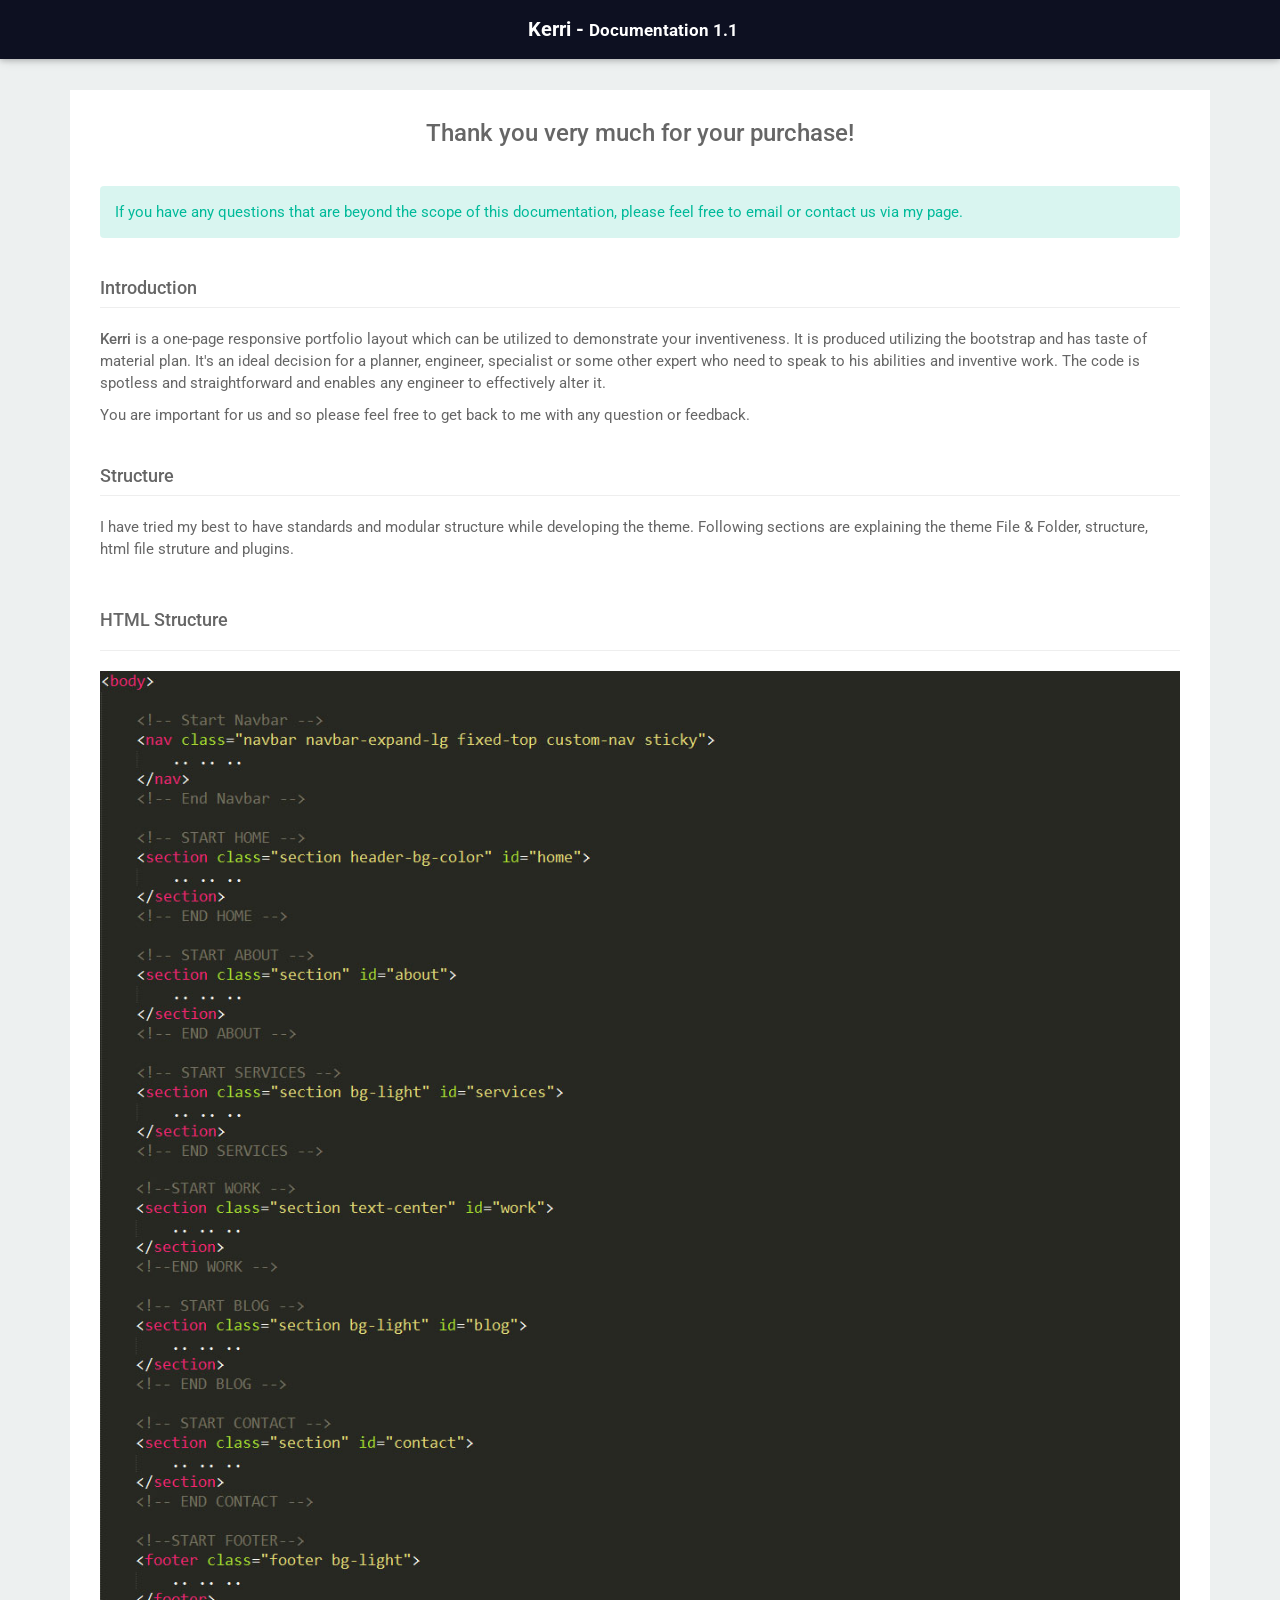
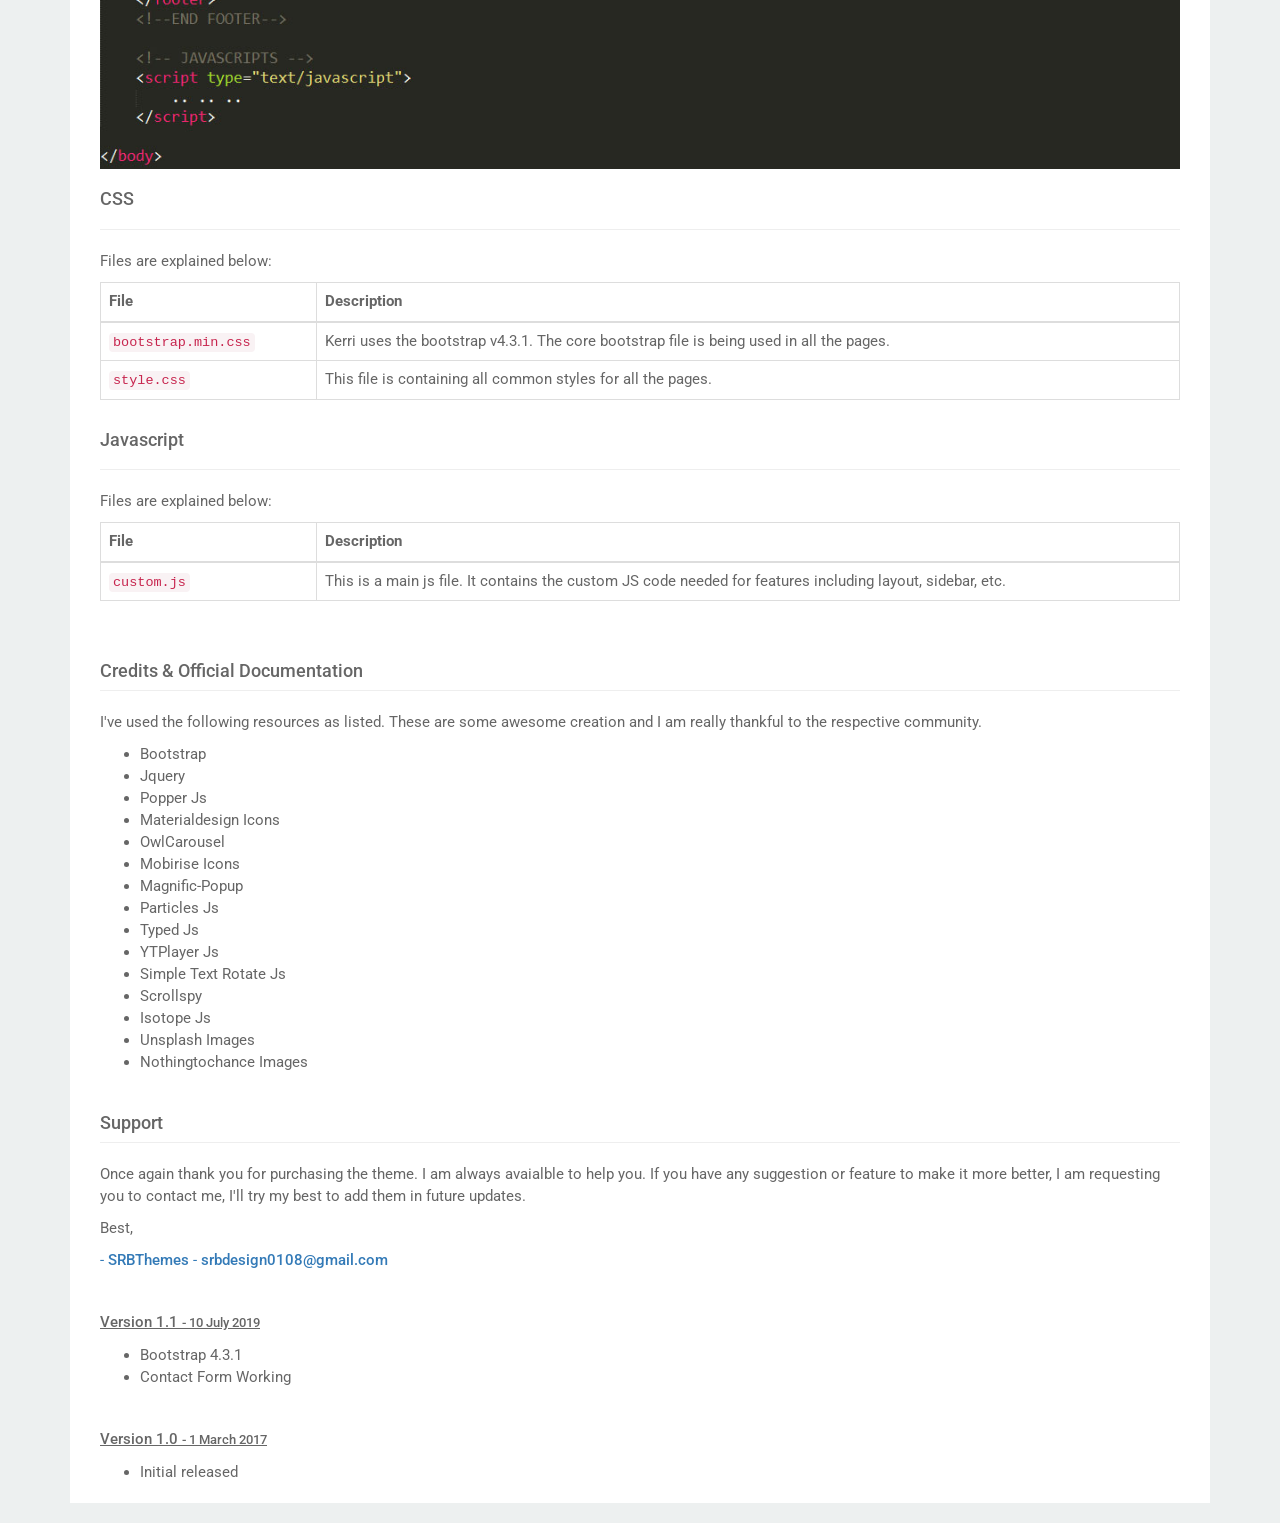
<file: Documentation/index.html>
<!DOCTYPE html>
<html lang="en">

	<head>
	    <!-- META -->
	    <meta charset="utf-8">
	    <meta http-equiv="X-UA-Compatible" content="IE=edge">
	    <meta name="viewport" content="width=device-width, initial-scale=1">
	    <meta name="description" content="">
	    <meta name="keywords" content="resume, cv, portfolio, personal, developer, matola,personal resume, onepage, clean, modern">
	    <meta name="author" content="Kerri Theme">

	    <!-- PAGE TITLE -->
	    <title>Kerri | Responsive Bootstrap 4 Personal Template</title>

	    <!-- Google-Fonts -->
	    <link href="https://fonts.googleapis.com/css?family=Roboto:400,500,700" rel="stylesheet">

	    <!-- Bootstrap Core CSS -->
	    <link href="css/bootstrap.min.css" rel="stylesheet">

	    <link rel="stylesheet" type="text/css" href="css/prettify.css"/>

	    <!-- Custom CSS -->
	    <link href="css/styles.css" rel="stylesheet">

	    <!-- HTML5 Shim and Respond.js IE8 support of HTML5 elements and media queries -->
	    <!-- WARNING: Respond.js doesn't work if you view the page via file:// -->
	    <!--[if lt IE 9]>
	    <script src="https://oss.maxcdn.com/libs/html5shiv/3.7.0/html5shiv.js"></script>
	    <script src="https://oss.maxcdn.com/libs/respond.js/1.4.2/respond.min.js"></script>
	    <![endif]-->

	</head>

	<body>

		<!--Start Header-->
		<nav class="navbar navbar-default navbar-fixed-top">
		    <div class="container">
		        <!-- Brand and toggle get grouped for better mobile display -->
		        <div class="navbar-header">

		            <a class="navbar-brand" href="#">Kerri -
		                <small>Documentation 1.1</small>
		            </a>
		        </div>

		        <!-- Collect the nav links, forms, and other content for toggling -->
		        <div class="collapse navbar-collapse" id="bs-example-navbar-collapse-1">

		        </div><!-- /.navbar-collapse -->
		    </div><!-- /.container-fluid -->
		</nav>
		<!--Start Header-->

		<div id="wrapper">
		    <!-- Page Content -->
		    <div id="page-content-wrapper">
		        <div class="container">
		            <div class="row">
		                <div class="col-lg-12">
		                    <div class="right-bar">

		                        <div id="intro" class="com-container">

		                            <div id="structure" class="com-container">
		                                <h3 class="text-center">Thank you very much for your purchase!</h3>
		                                <div class="p-t-20">
		                                    <div class="alert alert-success alert-dismissable">
		                                        <p>If you have any questions that are beyond the scope of this documentation,
		                                            please feel free to email or contact us via my page.</p>
		                                    </div>
		                                </div>
		                            </div>

		                            <h4 class="page-header">Introduction</h4>

		                            <p><b>Kerri</b> is a one-page responsive portfolio layout which can be utilized to demonstrate your inventiveness. It is produced utilizing the bootstrap and has taste of material plan. It's an ideal decision for a planner, engineer, specialist or some other expert who need to speak to his abilities and inventive work. The code is spotless and straightforward and enables any engineer to effectively alter it.
		                            </p>
		                            <p>
		                                You are important for us and so please feel free to get back to me with any question or
		                                feedback.
		                            </p>


		                            <div id="structure" class="com-container">
		                                <h4 class="page-header">Structure</h4>
		                                <p>I have tried my best to have standards and modular structure while developing the
		                                    theme. Following sections are explaining the theme File &amp; Folder, structure,
		                                    html file struture and plugins.</p>

		                                <div class="row p-t-20">
		                                    <div class="col-sm-12 p-t-30">
		                                        <h4>HTML Structure</h4>
		                                        <hr/>
		                                        <p>
		                                            <img src="html.jpg" alt="img" class="img-responsive">
		                                        </p>
		                                    </div>
		                                </div>

		                                <div class="row">
		                                    <div class="col-sm-12 p-t-30">
		                                        <h4>CSS</h4>
		                                        <hr/>

		                                        <p class="m-t-20">Files are explained below: </p>

		                                        <table class="table table-bordered m-0">
		                                            <thead>
		                                            <tr>
		                                                <th style="width: 20%;"><i class="ti-file"></i> File</th>
		                                                <th>Description</th>
		                                            </tr>
		                                            </thead>
		                                            <tbody>
		                                            <tr>
		                                                <td>
		                                                    <code>bootstrap.min.css</code>
		                                                </td>
		                                                <td>
		                                                    Kerri uses the bootstrap v4.3.1. The core bootstrap file is being
		                                                    used in all the pages.
		                                                </td>
		                                            </tr>

		                                            <tr>
		                                                <td>
		                                                    <code>style.css</code>
		                                                </td>
		                                                <td>
		                                                    This file is containing all common styles for all the pages.
		                                                </td>
		                                            </tr>


		                                            </tbody>
		                                        </table>

		                                    </div>
		                                </div>
		                            </div>

		                            <div class="row">
		                            	<div class="col-sm-12 p-t-30">
		                                <h4>Javascript</h4>
		                                <hr/>
		                                <p class="m-t-20">Files are explained below: </p>

		                                <table class="table table-bordered m-0">
		                                    <thead>
		                                    <tr>
		                                        <th style="width: 20%;"><i class="ti-file"></i> File</th>
		                                        <th>Description</th>
		                                    </tr>
		                                    </thead>
		                                    <tbody>

		                                    <tr>
		                                        <td>
		                                            <code>custom.js</code>
		                                        </td>
		                                        <td>
		                                            This is a main js file. It contains the custom JS code needed for features
		                                            including
		                                            layout, sidebar, etc.
		                                        </td>
		                                    </tr>
		                                    </tbody>
		                                </table>
		                            </div>

		                            </div>
		                        </div>


		                        <div id="credits" class="com-container p-t-30">
		                            <h4 class="page-header">Credits &amp; Official Documentation</h4>
		                            <p>I've used the following resources as listed. These are some awesome creation and I am
		                                really thankful to the respective community.</p>

		                            <ul class="">
		                                <li><a href="http://getbootstrap.com/">Bootstrap</a></li>
		                                <li><a href="https://jquery.com/">Jquery</a></li>
		                                <li><a href="https://github.com/FezVrasta/popper.js">Popper Js</a></li>
		                                <li><a href="https://materialdesignicons.com/">Materialdesign Icons</a></li>
		                                <li><a href="https://github.com/OwlCarousel2/OwlCarousel2">OwlCarousel</a></li>
		                                <li><a href="https://mobiriseicons.com/">Mobirise Icons</a></li>
		                                <li><a href="https://github.com/dimsemenov/Magnific-Popup">Magnific-Popup</a></li>
		                                <li><a href="https://github.com/VincentGarreau/particles.js">Particles Js</a></li>
		                                <li><a href="https://github.com/mattboldt/typed.js">Typed Js</a></li>
		                                <li><a href="https://github.com/pupunzi/jquery.mb.YTPlayer">YTPlayer Js</a></li>
		                                <li><a href="https://github.com/peachananr/simple-text-rotator">Simple Text Rotate Js</a></li>		
		                                <li><a href="https://github.com/makotot/scrollspy">Scrollspy</a></li>		
		                                <li><a href="http://isotope.metafizzy.co">Isotope Js</a></li>
		                                <li><a href="https://unsplash.com/">Unsplash Images</a></li>
		                                <li><a href="http://nothingtochance.co/">Nothingtochance Images</a></li>
		                            </ul>
		                        </div>

		                        <div id="support" class="com-container">
		                            <h4 class="page-header">Support</h4>
		                            <p class="m-t-20">
		                                Once again thank you for purchasing the theme. I am always avaialble to help you. If you
		                                have any suggestion or feature to make it more better, I am requesting you to contact
		                                me, I'll try my best to add them in future updates.
		                            </p>

		                            <p>
		                                Best,
		                            </p>
		                            <p class="text-primary">
		                                - <strong>SRBThemes</strong>
		                                - <strong>srbdesign0108@gmail.com</strong>
		                            </p>
		                        </div>

		                        <div id="changelog" class="com-container">

		                        	<p style="text-decoration: underline; font-weight: 900; padding-top:30px;"><strong>Version
		                                1.1
		                                <small>- 10 July 2019</small>
		                            </strong></p>

		                            <ul>
		                                <li>
		                                    Bootstrap 4.3.1
		                                </li>
		                                <li>
		                                    Contact Form Working
		                                </li>
		                            </ul>


		                            <p style="text-decoration: underline; font-weight: 900; padding-top:30px;"><strong>Version
		                                1.0
		                                <small>- 1 March 2017</small>
		                            </strong></p>

		                            <ul>
		                                <li>
		                                    Initial released
		                                </li>
		                            </ul>

		                        </div>

		                    </div>
		                </div>
		            </div>
		        </div>
		    </div>
		    <!-- /#page-content-wrapper -->

		    <div class="text-center">
		        <p class="copy">Copyright © 2017 Kerri-Theme.</p>
		    </div>
		</div>
		<!-- /#wrapper -->

		<!-- jQuery -->
		<script src="js/jquery.js"></script>

		<!-- Bootstrap Core JavaScript -->
		<script src="js/bootstrap.min.js"></script>

		<script src="js/jquery.easing.min.js"></script>

		<script type="text/javascript" src="js/prettify.js"></script>

	</body>

</html>
</file>
<file: Documentation/css/prettify.css>
/* Pretty printing styles. Used with prettify.js.
 *
 * This version is slight modified based on the original version.
 *
 * Name:	Stanley Ng
 * Email: 	stanleyhlng@googlegroups.com
 * 
 * Reference:
 * http://code.google.com/p/google-code-prettify/source/browse/trunk/src/prettify.css
 */
.pln {
  color: #48484C; }

.str {
  color: #DD1144; }

.kwd {
  color: #1E347B; }

.com {
  color: #93A1A1; }

.typ {
  color: teal; }

.lit {
  color: #195F91; }

.pun {
  color: #93A1A1; }

.opn {
  color: #93A1A1; }

.clo {
  color: #93A1A1; }

.tag {
  color: #008; }

.atn {
  color: teal; }

.atv {
  color: #DD1144; }

.dec {
  color: teal; }

.var {
  color: teal; }

.fun {
  color: #DC322F; }

/* Put a border around prettyprinted code snippets. */
pre.prettyprint {
  background-color: #F7F7F9;
  padding: 10px;
  border: 1px solid #E1E1E8; }

pre.prettyprint.linenums {
  box-shadow: 40px 0 0 #FBFBFC inset, 41px 0 0 #ECECF0 inset; }

/* Specify class=linenums on a pre to get line numbering */
ol.linenums {
  color: #1E347B;
  margin: 0 0 0 40px; }

ol.linenums li {
  color: #BEBEC5;
  line-height: 18px;
  padding-left: 12px;
  text-shadow: 0 1px 0 #FFFFFF; }

li.L0,
li.L1,
li.L2,
li.L3,
li.L5,
li.L6,
li.L7,
li.L8 {
  list-style-type: normal; }

/* Alternate shading for lines */
li.L1,
li.L3,
li.L5,
li.L7,
li.L9 {
  background: #eee; }
</file>
<file: Documentation/css/styles.css>
body {
  font-family: 'Roboto', sans-serif;
  font-weight: 400;
  color: #666;
  background-color: #edf0f0;
  font-size: 14px;
  line-height: 22px;
  overflow-x:hidden;
}
a {
  color: inherit;
}
a:hover,
a:focus {
  color: #317eeb;
  outline: none;
  text-decoration: none;
}

.p-t-20 {
	padding-top: 2em;
}

.p-t-50 {
  padding-top: 5em;
}
.list-none {
  list-style: none;
}

.navbar-default {
	border: none;
  margin-bottom: 0px;
  background-color: #0d1021;
  box-shadow: 0 2px 5px 0 rgba(0, 0, 0, 0.16), 0 2px 10px 0 rgba(0, 0, 0, 0.12);
  border-radius: 0px;
	padding-top: 4px;
	padding-bottom: 4px;
}

.navbar-brand {
	height: auto;
	font-weight: 700;
	font-size: 20px;
  color: #fff !important;
  display: block;
  float: none;
  text-align: center;
}

.bg-dark {
  background-color: #0c1021;
}

.alert-success {
    color: #01ba9a;
    border: 0;
    background-color: rgba(1,186,154,.15);
}

.copy {
  padding-top: 20px;
}

/* Toggle Styles */


/* this css is taken from Start Bootstrap - Simple Sidebar HTML Template (http://startbootstrap.com) */
#wrapper {
    padding-left: 0;
    -webkit-transition: all 0.5s ease;
    -moz-transition: all 0.5s ease;
    -o-transition: all 0.5s ease;
    transition: all 0.5s ease;
}

#sidebar-wrapper {
    background: #ffffff;
    box-shadow: 0 1px 3px rgba(0, 0, 0, 0.15);
    z-index: 1000;
    position: fixed;
    left: 250px;
    width: 0;
    height: 100%;
    overflow-y: auto;
    -webkit-transition: all 0.5s ease;
    -moz-transition: all 0.5s ease;
    -o-transition: all 0.5s ease;
    transition: all 0.5s ease;
}

#wrapper.toggled #sidebar-wrapper {
    width: 250px;
}

#page-content-wrapper {
    width: 100%;
    position: absolute;
    padding: 15px;
    top: 70px;
}

#wrapper.toggled #page-content-wrapper {
    position: absolute;
    margin-right: -250px;
}

/* Sidebar Styles */

.sidebar-nav {
    position: absolute;
    top: 0;
    width: 250px;
    margin: 0;
    padding: 0;
    list-style: none;
    top: 2em;
}

.sidebar-nav li {
    text-indent: 20px;
    line-height: 40px;
}

.sidebar-nav li a {
    display: block;
    text-decoration: none;
    color: #444;
}

.sidebar-nav li a:hover {
    text-decoration: none;
    color: #111;
    background: rgba(0,0,0,0.05);
}

.sidebar-nav li a:active,
.sidebar-nav li a:focus {
    text-decoration: none;
}

.sidebar-nav > .sidebar-brand {
    height: 65px;
    font-size: 18px;
    line-height: 60px;
}

.sidebar-nav > .sidebar-brand a {
    color: #999999;
}

.sidebar-nav > .sidebar-brand a:hover {
    color: #fff;
    background: none;
}

@media(min-width:768px) {
  
    #wrapper.toggled {
        padding-left: 0;
    }

    #sidebar-wrapper {
        width: 250px;
    }

    #wrapper.toggled #sidebar-wrapper {
        width: 0;
    }

    #page-content-wrapper {
        padding: 20px;
        position: relative;
    }

    #wrapper.toggled #page-content-wrapper {
        position: relative;
        margin-right: 0;
    }
}

/* right bar */
.right-bar {
  background-color: #fff;
  padding: 10px 30px;
  font-size: 15px;
}

.page-header {
  padding-bottom: 9px;
  margin: 40px 0 20px;
  border-bottom: 1px solid #eee;
  font-weight: 500;
}

#plugin-list li,#plugin-list li a {
  font-size: 15px;
}

b, strong {
  font-weight: 500;
}

.navbar-header {
  float: none;
}
</file>
